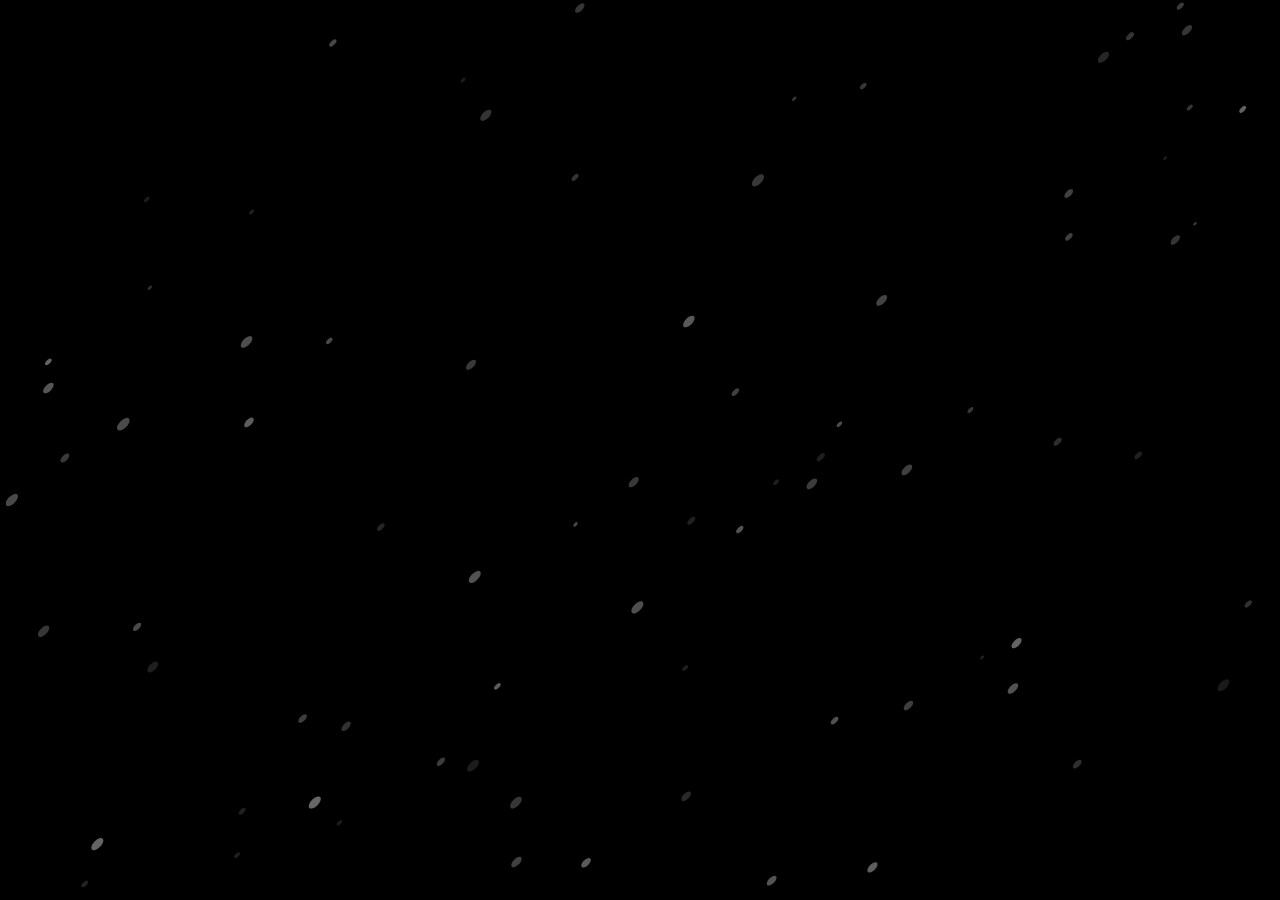
<file: index.html>
<!DOCTYPE html>
<html lang="es">
<head>

<meta charset="UTF-8">
<meta name="viewport" content="width=device-width, initial-scale=1.0">

<title>Colectivo HOJA</title>

<!-- SEO -->
<meta name="description" content="Colectivo HOJA - Plataforma artística y cultural dedicada a la difusión de arte independiente.">
<meta name="keywords" content="arte, colectivo, artistas, cultura, galería, Loja">
<meta name="author" content="Colectivo HOJA">

<!-- Favicon -->
<link rel="icon" href="img/favicon.png" type="image/png">

<!-- Bootstrap -->
<link href="https://cdn.jsdelivr.net/npm/bootstrap@5.3.2/dist/css/bootstrap.min.css" rel="stylesheet">

<!-- Bootstrap Icons -->
<link rel="stylesheet" href="https://cdn.jsdelivr.net/npm/bootstrap-icons@1.11.1/font/bootstrap-icons.css">

<!-- Google Fonts -->
<link rel="preconnect" href="https://fonts.googleapis.com">
<link rel="preconnect" href="https://fonts.gstatic.com" crossorigin>
<link href="https://fonts.googleapis.com/css2?family=Poppins:wght@300;400;600&display=swap" rel="stylesheet">

<!-- CSS -->
<link rel="stylesheet" href="index.css">
<link rel="stylesheet" href="diseño.css">

<!-- Lordicon -->
<script src="https://cdn.lordicon.com/lordicon.js"></script>

</head>
<body>

<!-- ===== BACKGROUND GLOBAL ===== -->
<canvas id="leafBackground"></canvas>

<!-- Bootstrap -->
<script src="https://cdn.jsdelivr.net/npm/bootstrap@5.3.2/dist/js/bootstrap.bundle.min.js"></script>

<!-- JS BACKGROUND -->
<script src="index.js"></script>

</body>
</html>
</file>
<file: index.css>
/* ===== HERO BASE ===== */
.hero{
    position: relative;
    min-height: 100vh;
    display: flex;
    align-items: center;
    justify-content: center;
    overflow: hidden;
}

/* ===== CONTENEDOR VIDEO ===== */
.hero-media{
    position: absolute;
    inset: 0;
    z-index: 1;
    overflow: hidden;
}

/* ===== VIDEO ===== */
.hero-video{
    position: absolute;
    top: 50%;
    left: 50%;
    min-width: 100%;
    min-height: 100%;
    width: auto;
    height: auto;
    transform: translate(-50%, -50%);
    object-fit: cover;
}

/* ===== OVERLAY ===== */
.hero-overlay{
    position: absolute;
    inset: 0;
    background: linear-gradient(
        rgba(0,0,0,0.55),
        rgba(0,0,0,0.75)
    );
    z-index: 2;
}

/* ===== CONTENIDO ===== */
.hero-content{
    position: relative;
    z-index: 3;
    color: white;
    text-align: center;
    padding: 0 20px;
    max-width: 1100px;
    animation: heroFade 1.4s ease;

    display: flex;
    flex-direction: column;
    align-items: center;
    gap: 15px;
}

/* ===== TITULOS ===== */
.hero-title{
    font-size: clamp(2rem, 5vw, 3.2rem);
    font-weight: 600;
    letter-spacing: 2px;
}

.hero-text{
    font-size: clamp(1rem, 2vw, 1.3rem);
    font-weight: 300;
}

/* ===== ANIMACIÓN ===== */
@keyframes heroFade{
    from{
        opacity: 0;
        transform: translateY(30px);
    }
    to{
        opacity: 1;
        transform: translateY(0);
    }
}

/* ===== RESPONSIVE ===== */

/* Tablets */
@media(max-width: 991px){

    .hero{
        min-height: 85vh;
    }

}

/* Celulares */
@media(max-width: 576px){

    .hero{
        min-height: 75vh;
    }

    .hero-content{
        padding: 0 15px;
        gap: 10px;
    }

}
/*=============Sobre nosotro==========================*/
/* ===== SECCION GENERAL ===== */

.about-section{
    padding: 100px 0;
    color: white;
}

/* ===== TITULO ===== */

.about-title{
    font-family: 'Montserrat', sans-serif;
    font-size: clamp(2rem, 4vw, 2.6rem);
    margin-bottom: 60px;
}

/* ===== BLOQUE PRINCIPAL ===== */

.about-main{
    margin-bottom: 70px;
}

/* ===== IMAGEN ===== */

.about-image{
    display:flex;
    justify-content:center;
}

.about-image img{
    width:100%;
    max-width:520px;
    border-radius:12px;
    filter: drop-shadow(0 0 12px #00ff88);
    transition:0.5s ease;
}

.about-image img:hover{
    transform: scale(1.02);
}

/* ===== TEXTO ===== */

.about-text{
    font-size:1.05rem;
    line-height:1.7;
    opacity:0.85;
    margin-bottom:20px;
}

/* ===== SUBTEXTO ===== */

.about-question{
    margin-top:20px;
    font-size:1.3rem;
    letter-spacing:1px;
}

/* ===== BOTON ===== */

.about-cta{
    margin-top:25px;
}

.about-link{
    position:relative;
    display:inline-block;
    padding:12px 28px;
    color:white;
    text-decoration:none;
    border:1px solid rgba(0,255,136,0.6);
    transition:0.4s;
    letter-spacing:1px;
    border-radius:6px;
}

.about-link span{
    position:absolute;
    left:0;
    bottom:0;
    width:0%;
    height:2px;
    background:#00ff88;
    transition:0.4s;
}

.about-link:hover{
    border-color:#00ff88;
    box-shadow:0 0 12px #00ff88;
}

.about-link:hover span{
    width:100%;
}

/* ===== CARDS ===== */

.about-cards{
    margin-top:50px;
    row-gap:30px;
}

.about-card{
    padding:30px;
    border:1px solid rgba(255,255,255,0.1);
    backdrop-filter:blur(6px);
    transition:0.5s ease;
    height:100%;
    border-radius:12px;
    text-align:center;
}

/* NEON HOVER */

.about-card:hover{
    transform:translateY(-8px);
    border-color:#00ff88;
    box-shadow:0 0 18px #00ff88;
}

.about-card h4{
    margin-top:15px;
    margin-bottom:10px;
}

.about-card p{
    font-size:0.95rem;
    opacity:0.7;
}

/* ===== ICONOS ===== */

.about-card lord-icon{
    transition:0.4s ease;
}

.about-card:hover lord-icon{
    transform:scale(1.1);
}

/* ===== ANIMACION SCROLL ===== */

.fade-up{
    opacity:0;
    transform:translateY(40px);
    transition:0.9s ease;
}

.fade-up.show{
    opacity:1;
    transform:translateY(0);
}

/* ================================================= */
/* ================= RESPONSIVE ==================== */
/* ================================================= */


/* ===== TABLET ===== */

@media(max-width:991px){

    .about-main{
        text-align:center;
        gap:30px;
    }

    .about-text{
        max-width:600px;
        margin:auto;
    }

}


/* ===== CELULARES GRANDES ===== */

@media(max-width:768px){

    .about-section{
        padding:80px 0;
    }

    .about-title{
        margin-bottom:40px;
    }

    .about-image img{
        max-width:420px;
    }

    .about-card{
        padding:25px;
    }

}


/* ===== CELULARES PEQUEÑOS ===== */

@media(max-width:480px){

    .about-section{
        padding:70px 0;
    }

    .about-image img{
        max-width:320px;
    }

    .about-question{
        font-size:1.1rem;
    }

    .about-link{
        padding:10px 22px;
        font-size:0.9rem;
    }

}
/*=================Equipo==========================*/
/* ================= VARIABLES ================= */

:root{
--verde:#00ff88;
--celeste:#00d9ff;
}


/* ================= SECCION ================= */

.team-section{
padding:90px 0;
color:white;
text-align:center;
}

.team-title{
margin-bottom:55px;
font-family:'Montserrat', sans-serif;
letter-spacing:2px;
}


/* ================= WRAPPER PRINCIPALES ================= */

.team-main-wrapper{
display:flex;
justify-content:center;
gap:50px;
flex-wrap:wrap;
margin-bottom:70px;
}


/* ================= TARJETAS PRINCIPALES ================= */

.team-main-card{
background:rgba(255,255,255,0.04);
border:1px solid rgba(0,255,136,0.25);
padding:35px 30px;
max-width:420px;
width:100%;
transition:0.5s;
backdrop-filter:blur(6px);
position:relative;
overflow:hidden;
transform:scale(1.03);
}

.team-main-card:hover{
transform:translateY(-12px) scale(1.04);
box-shadow:
0 0 25px var(--verde),
0 0 45px var(--celeste);
}


/* ================= TARJETAS SECUNDARIAS ================= */

.team-card{
background:rgba(255,255,255,0.03);
border:1px solid rgba(255,255,255,0.1);
padding:25px 18px;
transition:0.5s;
backdrop-filter:blur(6px);
height:100%;
position:relative;
overflow:hidden;
}

.team-card:hover{
transform:translateY(-10px);
box-shadow:
0 0 18px var(--verde),
0 0 35px var(--celeste);
border-color:var(--verde);
}


/* ================= IMAGEN PERFIL ================= */

.team-img{
width:110px;
height:110px;
object-fit:cover;
border-radius:50%;
margin-bottom:15px;
border:2px solid rgba(0,255,136,0.35);
transition:0.4s;
}

/* Imagen más grande en principales */
.team-main-card .team-img{
width:150px;
height:150px;
}


/* Glow imagen */

.team-card:hover .team-img,
.team-main-card:hover .team-img{
box-shadow:
0 0 15px var(--verde),
0 0 30px var(--celeste);
}


/* ================= TEXTOS ================= */

.team-main-card h4{
font-size:1.4rem;
margin-top:10px;
}

.team-card h5{
font-size:1.1rem;
margin-top:8px;
}

.team-role{
display:block;
font-size:0.85rem;
opacity:0.75;
margin-bottom:12px;
color:var(--celeste);
}


/* ================= BOTONES ================= */

.team-buttons{
margin-top:18px;
display:flex;
gap:10px;
justify-content:center;
flex-wrap:wrap;
}

.team-btn{
border:1px solid rgba(0,255,136,0.5);
padding:6px 18px;
text-decoration:none;
color:white;
font-size:0.8rem;
transition:0.4s;
position:relative;
overflow:hidden;
}

.team-btn:hover{
border-color:var(--celeste);
box-shadow:
0 0 12px var(--verde),
0 0 25px var(--celeste);
}


/* ================= GRID SECUNDARIO ================= */

.team-secondary{
margin-top:20px;
}


/* ================= ANIMACION SCROLL ================= */

.fade-up{
opacity:0;
transform:translateY(50px);
transition:0.9s ease;
}

.fade-up.show{
opacity:1;
transform:translateY(0);
}



/* ================= RESPONSIVE ================= */


/* ===== Laptop / Tablet horizontal ===== */
@media(max-width:1200px){

.team-main-wrapper{
gap:35px;
}

.team-main-card{
max-width:380px;
}

}


/* ===== Tablet ===== */
@media(max-width:991px){

.team-section{
padding:75px 0;
}

.team-main-wrapper{
flex-direction:column;
align-items:center;
gap:35px;
}

.team-main-card{
max-width:520px;
}

}


/* ===== Celular grande ===== */
@media(max-width:768px){

.team-img{
width:100px;
height:100px;
}

.team-main-card .team-img{
width:130px;
height:130px;
}

.team-title{
font-size:1.8rem;
}

}


/* ===== Celular pequeño ===== */
@media(max-width:480px){

.team-section{
padding:60px 0;
}

.team-main-card{
padding:28px 20px;
}

.team-card{
padding:22px 15px;
}

.team-btn{
width:100%;
text-align:center;
}

}
/* ================= EXPOSICIONES ================= */

.expo-section{
    padding:100px 0;
    color:white;
    text-align:center;
}

.expo-title{
    margin-bottom:60px;
    font-family:Montserrat, sans-serif;
    letter-spacing:2px;
}

/* ===== TARJETA ===== */

.expo-card{
    perspective:1000px;
    cursor:pointer;
    height:320px;
    width:100%;
}

/* CONTENIDO INTERNO */

.expo-inner{
    position:relative;
    width:100%;
    height:100%;
    transition:0.8s;
    transform-style:preserve-3d;
}

/* VOLTEO SOLO DESKTOP */

@media (hover:hover){
    .expo-card:hover .expo-inner{
        transform:rotateY(180deg);
    }
}

/* ===== FRENTE Y REVERSO ===== */

.expo-front,
.expo-back{
    position:absolute;
    width:100%;
    height:100%;
    backface-visibility:hidden;
    border:1px solid rgba(255,255,255,0.1);
    overflow:hidden;
}

/* ===== FRENTE ===== */

.expo-front img{
    width:100%;
    height:100%;
    object-fit:cover;
    transition:0.5s;
}

.expo-front h5{
    position:absolute;
    bottom:15px;
    left:15px;
    right:15px;
    color:white;
    font-size:1.1rem;
    text-align:left;
}

/* ZOOM SUAVE */

.expo-card:hover img{
    transform:scale(1.05);
}

/* ===== REVERSO ===== */

.expo-back{
    transform:rotateY(180deg);
    display:flex;
    flex-direction:column;
    justify-content:center;
    padding:20px;
    backdrop-filter:blur(6px);
}

.expo-back h6{
    margin-bottom:12px;
}

.expo-back p{
    font-size:0.9rem;
    opacity:0.8;
}

/* ===== NEON SUAVE ===== */

.expo-card:hover{
    box-shadow:0 0 12px #00ff88;
}

/* ===== BOTON ===== */

.expo-btn{
    margin-top:12px;
    border:1px solid #00d9ff;
    padding:7px 18px;
    text-decoration:none;
    color:white;
    font-size:0.8rem;
    transition:0.3s;
    align-self:center;
}

.expo-btn:hover{
    box-shadow:0 0 8px #00d9ff;
}

/* ================= RESPONSIVE ================= */

/* 📱 CELULARES */
@media(max-width:576px){

    .expo-section{
        padding:70px 0;
    }

    .expo-title{
        font-size:1.8rem;
        margin-bottom:40px;
    }

    .expo-card{
        height:280px;
    }

    .expo-front h5{
        font-size:1rem;
    }

    .expo-back{
        padding:15px;
    }

}

/* 📲 TABLETS */
@media(max-width:992px){

    .expo-card{
        height:300px;
    }

}
/* Flip manual en móvil/tablet */
.expo-inner.flip{
    transform: rotateY(180deg);
}
</file>
<file: diseño.css>
/* ===== RESET ===== */
*,
*::before,
*::after{
    box-sizing:border-box;
    margin:0;
    padding:0;
}

/* ===== VARIABLES GLOBALES ===== */
:root{
    --color-fondo:#000;
    --color-texto:#fff;

    --leaf-color:255,255,255;

    /* Navbar heights */
    --nav-height-desktop: 90px;
    --nav-height-tablet: 80px;
    --nav-height-mobile: 70px;

    /* Colores */
    --color-principal: #3fa87a;
    --color-secundario: #4a7fb3;
}

/* ===== CONFIG GENERAL ===== */
body{
    font-family:'Poppins', sans-serif;
    background:var(--color-fondo);
    color:var(--color-texto);
    overflow-x:hidden;
    -webkit-font-smoothing:antialiased;
    -moz-osx-font-smoothing:grayscale;
}

/* ===== CANVAS BACKGROUND ===== */
#leafBackground{
    position:fixed;
    inset:0;
    z-index:-1;
    pointer-events:none;
    display:block;
}

/* ===== MAIN PARA QUE NO SE META EL NAVBAR ===== */
main {
    padding-top: var(--nav-height-desktop);
}

@media(max-width:991px){
    main { padding-top: var(--nav-height-tablet); }
}
@media(max-width:576px){
    main { padding-top: var(--nav-height-mobile); }
}

/* ===== NAVBAR BASE ===== */
.hoja-navbar{
    position: fixed;      /* fijo arriba */
    top: 0;
    left: 0;
    width: 100%;
    background: #000;
    padding: clamp(14px, 2vw, 22px) 0;
    z-index: 999;         
    transition: 0.4s ease, transform 0.4s ease;
}

/* Navbar reducido al scroll */
.hoja-navbar.shrink{
    padding: 10px 0;
    background: rgba(0,0,0,0.85);
    backdrop-filter: blur(8px);
}

/* ===== LOGO ===== */
.hoja-logo img{
    height: clamp(38px, 4vw, 50px);
    transition: 0.4s;
}
.hoja-navbar.shrink .hoja-logo img{
    height: clamp(32px, 3.5vw, 38px);
}

/* ===== MENU ===== */
.hoja-menu .nav-link{
    color: white !important;
    margin: 0 clamp(10px, 1.5vw, 20px);
    font-weight: 500;
    display: flex;
    align-items: center;
    gap: 6px;
    transition: 0.3s;
    position: relative;
}

/* Hover elegante */
.hoja-menu .nav-link:hover{
    color: var(--color-principal) !important;
}

/* Subrayado minimal */
.hoja-menu .nav-link::after{
    content:"";
    position: absolute;
    width: 0%;
    height: 1px;
    background: var(--color-principal);
    bottom: -5px;
    left: 0;
    transition: 0.3s;
}

.hoja-menu .nav-link:hover::after{
    width: 100%;
}

/* ===== DROPDOWN ===== */
.hoja-dropdown{
    background: #000;
    border: 1px solid #111;
    border-radius: 8px;
}
.hoja-dropdown .dropdown-item{
    color: white;
    transition: 0.3s;
    display: flex;
    align-items: center;
    gap: 8px;
}
.hoja-dropdown .dropdown-item:hover{
    background: #0a0a0a;
    color: var(--color-principal);
}

/* ===== LOGIN ===== */
.login-btn{
    border: 1px solid white;
    background: transparent;
    color: white;
    padding: 6px 18px;
    border-radius: 25px;
    display: flex;
    align-items: center;
    gap: 6px;
    transition: 0.3s;
}
.login-btn:hover{
    border-color: var(--color-principal);
    color: var(--color-principal);
}

/* ===== RESPONSIVE NAVBAR ===== */
@media(max-width:991px){
    .hoja-menu{
        text-align: center;
        margin-top: 20px;
    }
    .hoja-menu .nav-link{
        justify-content: center;
        margin: 12px 0;
    }
    .login-btn{
        margin-top: 15px;
        width: 100%;
        justify-content: center;
    }
}
/* ICONO DEL ACORDEÓN BLANCO INTENSO */
.navbar-toggler .navbar-toggler-icon {
    filter: invert(100%) brightness(200%);
}


/* ===== CONTENIDO PRINCIPAL ===== */


.footer-hoja{
    background: rgba(0,0,0,0.92);
    border-top: 1px solid rgba(90,180,255,0.25);
    padding: clamp(35px, 4vw, 55px) 20px 18px;
    color: white;
    font-size: clamp(0.85rem, 1vw, 0.95rem);
}

/* ===== TITULOS ===== */

.footer-title{
    font-weight: 600;
    margin-bottom: 12px;
    letter-spacing: 0.5px;
    font-size: clamp(1rem, 1.2vw, 1.2rem);
}

/* ===== LINKS REDES ===== */

.footer-links{
    list-style: none;
    padding: 0;
    margin: 0;
}

.footer-links li{
    margin-bottom: 8px;
}

.footer-links a{
    text-decoration: none;
    color: white;
    display: flex;
    align-items: center;
    gap: 8px;
    opacity: 0.85;
    transition: 0.3s ease;
}

.footer-links a:hover{
    color: #7ec8ff;
    opacity: 1;
    transform: translateX(4px);
}

.footer-links i{
    font-size: clamp(16px, 1.3vw, 18px);
}

/* ===== TEXTO CENTRAL ===== */

.footer-text{
    opacity: 0.85;
    line-height: 1.5;
    max-width: 280px;
}

/* ===== DESARROLLADOR ===== */

.footer-dev-text{
    opacity: 0.7;
    margin-bottom: 8px;
}

.dev-logo{
    width: clamp(60px, 7vw, 80px);
    opacity: 0.85;
    transition: 0.4s ease;
}

.dev-logo:hover{
    opacity: 1;
    transform: scale(1.05);
}

/* ===== BARRA INFERIOR ===== */

.footer-bottom{
    border-top: 1px solid rgba(255,255,255,0.08);
    margin-top: 25px;
    padding-top: 12px;
    font-size: clamp(0.75rem, 0.9vw, 0.85rem);
    opacity: 0.6;
}

/* ================= ANIMACION ================= */

.footer-col{
    opacity: 0;
    transform: translateY(25px);
    transition: 0.7s ease;
}

.footer-hoja.show .footer-col{
    opacity: 1;
    transform: translateY(0);
}

/* ================= RESPONSIVE ================= */

/* Tablets */

@media(max-width:991px){

    .footer-hoja{
        text-align:center;
    }

    .footer-text{
        margin:auto;
    }

    .footer-links a{
        justify-content:center;
    }

}

/* Celulares */

@media(max-width:576px){

    .footer-links li{
        margin-bottom: 10px;
    }

    .footer-bottom{
        font-size: 0.75rem;
    }

}

/* Pantallas gigantes */

@media(min-width:1600px){

    .footer-hoja{
        padding-left: 8%;
        padding-right: 8%;
    }

}
</file>
